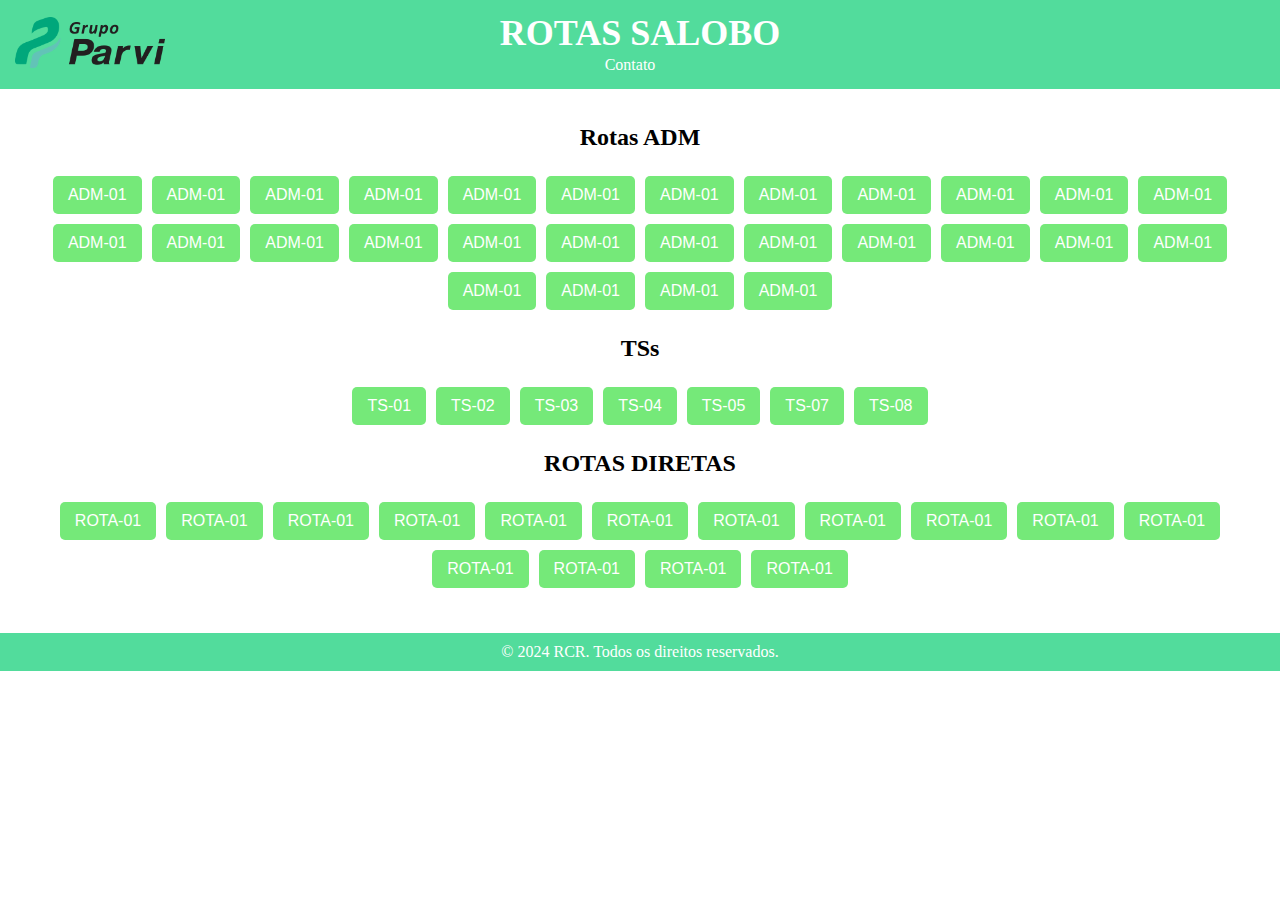
<file: index.html>
<!DOCTYPE html>
<html lang="en">
<head>
    <meta charset="UTF-8">
    <meta name="viewport" content="width=device-width, initial-scale=1.0">
    <title>Rotas Carajás</title>
    <link rel="stylesheet" href="styles.css">
</head>
<body>
    <header>
        <div class="logo-box">
            <img src="logo-parvi.png" alt="Logo da Empresa">
        </div>
        <h1>ROTAS SALOBO</h1>
        <nav>
            <ul>
                <li><a href="#">Contato</a></li>
            </ul>
        </nav>
    </header>
    <main>
        <section id="Rotas ADMs">
            <h2>Rotas ADM</h2>
            <div class="botoes-container">
                <a href=""><button>ADM-01</button></a>
                <a href="#"><button>ADM-01</button></a>
                <a href="#"><button>ADM-01</button></a>
                <a href="#"><button>ADM-01</button></a>
                <a href="#"><button>ADM-01</button></a>
                <a href="#"><button>ADM-01</button></a>
                <a href="#"><button>ADM-01</button></a>
                <a href="#"><button>ADM-01</button></a>
                <a href="#"><button>ADM-01</button></a>
                <a href="#"><button>ADM-01</button></a>
                <a href="#"><button>ADM-01</button></a>
                <a href="#"><button>ADM-01</button></a>
                <a href="#"><button>ADM-01</button></a>
                <a href="#"><button>ADM-01</button></a>
                <a href="#"><button>ADM-01</button></a>
                <a href="#"><button>ADM-01</button></a>
                <a href="#"><button>ADM-01</button></a>
                <a href="#"><button>ADM-01</button></a>
                <a href="#"><button>ADM-01</button></a>
                <a href="#"><button>ADM-01</button></a>
                <a href="#"><button>ADM-01</button></a>
                <a href="#"><button>ADM-01</button></a>
                <a href="#"><button>ADM-01</button></a>
                <a href="#"><button>ADM-01</button></a>
                <a href="#"><button>ADM-01</button></a>
                <a href="#"><button>ADM-01</button></a>
                <a href="#"><button>ADM-01</button></a>
                <a href="#"><button>ADM-01</button></a>
            </div>
        </section>
        
        <section id="ts">
            <h2>TSs</h2>
            <div class="botoes-container">
                <a href="Rotas/ROTAS.html"><button>TS-01</button></a>
                <a href="#"><button>TS-02</button></a>
                <a href="#"><button>TS-03</button></a>
                <a href="#"><button>TS-04</button></a>
                <a href="#"><button>TS-05</button></a>
                <a href="#"><button>TS-07</button></a>
                <a href="#"><button>TS-08</button></a>
            </div>
        </section>
        
        <section id="rotas">
            <h2>ROTAS DIRETAS</h2>
            <div class="botoes-container">
                <a href="#"><button>ROTA-01</button></a>
                <a href="#"><button>ROTA-01</button></a>
                <a href="#"><button>ROTA-01</button></a>
                <a href="#"><button>ROTA-01</button></a>
                <a href="#"><button>ROTA-01</button></a>
                <a href="#"><button>ROTA-01</button></a>
                <a href="#"><button>ROTA-01</button></a>
                <a href="#"><button>ROTA-01</button></a>
                <a href="#"><button>ROTA-01</button></a>
                <a href="#"><button>ROTA-01</button></a>
                <a href="#"><button>ROTA-01</button></a>
                <a href="#"><button>ROTA-01</button></a>
                <a href="#"><button>ROTA-01</button></a>
                <a href="#"><button>ROTA-01</button></a>
                <a href="#"><button>ROTA-01</button></a>
            </div>
        </section>
    </main>

    <footer>
        <p>&copy; 2024 RCR. Todos os direitos reservados.</p>
    </footer>
</body>
</html>
</file>
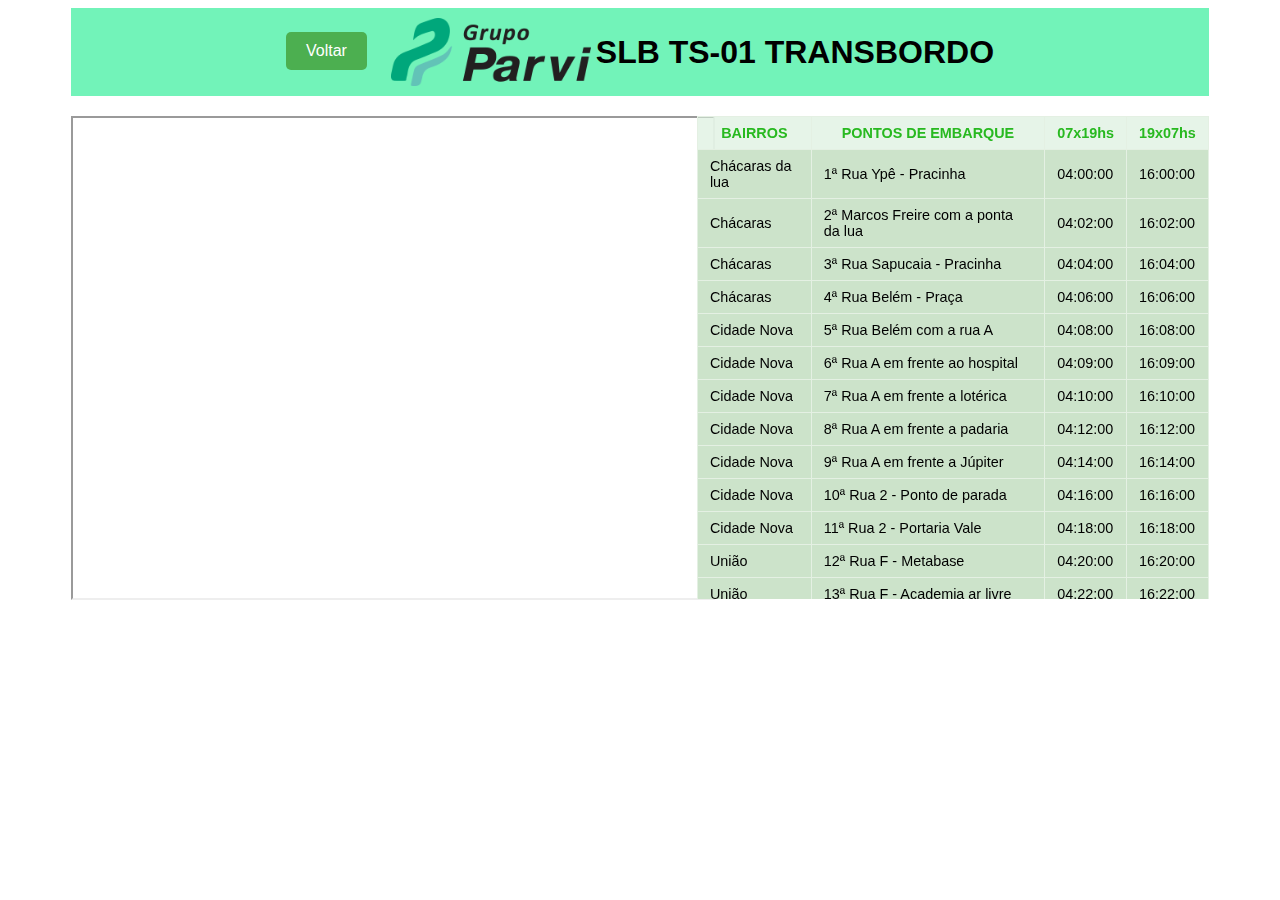
<file: Rotas/ROTAS.html>
<!DOCTYPE html>
<html lang="pt-BR">
<head>
    <meta charset="UTF-8">
    <meta name="viewport" content="width=device-width, initial-scale=1.0">
    <title>SLB TS-01 Transbordo</title>
    <link rel="stylesheet" href="ROTAS.css">
</head>
<body>
    <div class="container">
        <div class="header">
            <a href="javascript:history.back()" class="back-button">Voltar</a>
            <img src="logo parvi.png" alt="Grupo Parvi">
            <h1>SLB TS-01 TRANSBORDO</h1>
        </div>
        <div class="content">
            <div class="map">
                <iframe src="https://www.google.com/maps/d/u/1/embed?mid=1Dj3ty4wXGUuWDS-XWkCcTfB2mWhtXoY&ehbc=2E312F" width="640" height="480"></iframe>
            </div>
            <div class="table-container">
                <table>
                    <thead>
                        <tr>
                            <th>BAIRROS</th>
                            <th>PONTOS DE EMBARQUE</th>
                            <th>07x19hs</th>
                            <th>19x07hs</th>
                        </tr>
                    </thead>
                    <tbody>
                        <tr>
                            <td>Chácaras da lua</td>
                            <td>1ª Rua Ypê - Pracinha</td>
                            <td>04:00:00</td>
                            <td>16:00:00</td>
                        </tr>
                        <tr>
                            <td>Chácaras</td>
                            <td>2ª Marcos Freire com a ponta da lua</td>
                            <td>04:02:00</td>
                            <td>16:02:00</td>
                        </tr>
                        <tr>
                            <td>Chácaras</td>
                            <td>3ª Rua Sapucaia - Pracinha</td>
                            <td>04:04:00</td>
                            <td>16:04:00</td>
                        </tr>
                        <tr>
                            <td>Chácaras</td>
                            <td>4ª Rua Belém - Praça</td>
                            <td>04:06:00</td>
                            <td>16:06:00</td>
                        </tr>
                        <tr>
                            <td>Cidade Nova</td>
                            <td>5ª Rua Belém com a rua A</td>
                            <td>04:08:00</td>
                            <td>16:08:00</td>
                        </tr>
                        <tr>
                            <td>Cidade Nova</td>
                            <td>6ª Rua A em frente ao hospital</td>
                            <td>04:09:00</td>
                            <td>16:09:00</td>
                        </tr>
                        <tr>
                            <td>Cidade Nova</td>
                            <td>7ª Rua A em frente a lotérica</td>
                            <td>04:10:00</td>
                            <td>16:10:00</td>
                        </tr>
                        <tr>
                            <td>Cidade Nova</td>
                            <td>8ª Rua A em frente a padaria</td>
                            <td>04:12:00</td>
                            <td>16:12:00</td>
                        </tr>
                        <tr>
                            <td>Cidade Nova</td>
                            <td>9ª Rua A em frente a Júpiter</td>
                            <td>04:14:00</td>
                            <td>16:14:00</td>
                        </tr>
                        <tr>
                            <td>Cidade Nova</td>
                            <td>10ª Rua 2 - Ponto de parada</td>
                            <td>04:16:00</td>
                            <td>16:16:00</td>
                        </tr>
                        <tr>
                            <td>Cidade Nova</td>
                            <td>11ª Rua 2 - Portaria Vale</td>
                            <td>04:18:00</td>
                            <td>16:18:00</td>
                        </tr>
                        <tr>
                            <td>União</td>
                            <td>12ª Rua F - Metabase</td>
                            <td>04:20:00</td>
                            <td>16:20:00</td>
                        </tr>
                        <tr>
                            <td>União</td>
                            <td>13ª Rua F - Academia ar livre</td>
                            <td>04:22:00</td>
                            <td>16:22:00</td>
                        </tr>
                        <tr>
                            <td>União</td>
                            <td>14ª Rua F - Senai</td>
                            <td>04:23:00</td>
                            <td>16:23:00</td>
                        </tr>
                        <tr>
                            <td>União</td>
                            <td>15ª Rua F - Bradesco</td>
                            <td>04:24:00</td>
                            <td>16:24:00</td>
                        </tr>
                        <tr>
                            <td>União</td>
                            <td>16ª Rua 10 - Ponto de Paradas</td>
                            <td>04:25:00</td>
                            <td>16:25:00</td>
                        </tr>
                        <tr>
                            <td>liberdade I</td>
                            <td>17ª Rua Santa Catarina - Roseano</td>
                            <td>04:26:00</td>
                            <td>16:26:00</td>
                        </tr>
                        <tr>
                            <td>liberdade I</td>
                            <td>18ª Rua Santa Catarina - Posto combustível</td>
                            <td>04:27:00</td>
                            <td>16:27:00</td>
                        </tr>
                        <tr>
                            <td>liberdade I</td>
                            <td>19ª Rua Santa Catarina - Igreja Batista</td>
                            <td>04:28:00</td>
                            <td>16:28:00</td>
                        </tr>
                        <tr>
                            <td>liberdade I</td>
                            <td>20ª Rua Santa Catarina - Depósito de areia</td>
                            <td>04:29:00</td>
                            <td>16:29:00</td>
                        </tr>
                        <tr>
                            <td>liberdade I</td>
                            <td>21ª Rua Santa Catarina - com a Gaspar Viana</td>
                            <td>04:30:00</td>
                            <td>16:30:00</td>
                        </tr>
                        <tr>
                            <td>liberdade II</td>
                            <td>22ª Rua Vinícius de Moraes - Borracharia</td>
                            <td>04:31:00</td>
                            <td>16:31:00</td>
                        </tr>
                        <tr>
                            <td>liberdade II</td>
                            <td>23ª Rua Vinícius de Moraes com a Av. Pará</td>
                            <td>04:32:00</td>
                            <td>16:32:00</td>
                        </tr>
                        <tr>
                            <td>liberdade II</td>
                            <td>24ª Av. Pará - Praça</td>
                            <td>04:33:00</td>
                            <td>16:33:00</td>
                        </tr>
                        <tr>
                            <td>liberdade II</td>
                            <td>25ª Av. Pará com a Espírito Santo</td>
                            <td>04:34:00</td>
                            <td>16:34:00</td>
                        </tr>
                        <tr>
                            <td>liberdade II</td>
                            <td>26ª Av. Princesa Isabel</td>
                            <td>04:35:00</td>
                            <td>16:35:00</td>
                        </tr>
                        <tr>
                            <td>Novo Horizonte</td>
                            <td>24ª Rua 11</td>
                            <td>04:37:00</td>
                            <td>16:37:00</td>
                        </tr>
                        <tr>
                            <td>Novo Horizonte</td>
                            <td>25ª Av. Inglaterra</td>
                            <td>04:39:00</td>
                            <td>16:39:00</td>
                        </tr>
                        <tr>
                            <td>Vila Rica</td>
                            <td>26ª Rua Cajeira</td>
                            <td>04:41:00</td>
                            <td>16:41:00</td>
                        </tr>
                        <tr>
                            <td>Vila Rica</td>
                            <td>27ª Rua Amsterdã</td>
                            <td>04:43:00</td>
                            <td>16:43:00</td>
                        </tr>
                        <tr>
                            <td>Vila Rica</td>
                            <td>28ª Av. Havana</td>
                            <td>04:44:00</td>
                            <td>16:44:00</td>
                        </tr>
                    </tbody>
                </table>
            </div>
        </div>
    </div>
</body>
</html>
</file>
<file: styles.css>
* {
    margin: 0;
    padding: 0;
    box-sizing: border-box;
}


header {
    background-color: #52dc9c; 
    color: #fff;
    padding: 15px; 
    text-align: center;
    margin-bottom: 15px; 
    display: flex;
    align-items: center;
    justify-content: center;
    flex-direction: column;
    position: relative;
}

.logo-box {
    text-align: left; 
    padding: 0 15px; 
    position: absolute;
    left: 0;
}

.logo-box img {
    width: 150px; 
    height: auto; 
}

header h1 {
    margin: 0;
    font-size: 36px; 
    line-height: 1; 
}

nav {
    margin-top: 5px; 
}

nav ul {
    list-style-type: none;
}

nav ul li {
    display: inline;
    margin-right: 20px;
}

nav ul li a {
    color: #fff;
    text-decoration: none;
}


.search-box {
    display: flex;
    justify-content: center;
    margin: 20px 0;
}

.search-box form {
    display: flex;
}

.search-box input[type="text"] {
    padding: 10px;
    font-size: 16px;
    border: 1px solid #ccc;
    border-radius: 25px 0 0 25px; 
    outline: none;
    width: 300px; 
}

.search-box button {
    padding: 10px 20px;
    font-size: 16px;
    border: 1px solid #ccc;
    border-left: none;
    border-radius: 0 25px 25px 0; 
    background-color: #00FA9A; 
    color: white;
    cursor: pointer;
    outline: none;
}

.search-box button:hover {
    background-color: #00C37A; 
}


main {
    padding: 20px;
}

section {
    margin-bottom: 20px;
    text-align: center; 
}

section h2 {
    margin-bottom: 10px; 
}


footer {
    background-color: #52dc9c; /* Verde */
    color: #fff;
    text-align: center;
    padding: 10px 0;
}


.botoes-container {
    margin-top: 20px;
    display: flex;
    flex-wrap: wrap;
    justify-content: center;
}

.botoes-container a {
    text-decoration: none;
}

.botoes-container button {
    margin: 5px;
    padding: 10px 15px;
    font-size: 16px;
    background-color: #75e979; /* Verde */
    color: #fff;
    border: none;
    border-radius: 5px;
    cursor: pointer;
}

.botoes-container button:hover {
    background-color: #6ae370; /* Verde mais escuro */
}
</file>
<file: Rotas/ROTAS.css>
body {
    font-family: Verdana, Geneva, Tahoma, sans-serif, sans-serif;
}

.container {
    width: 90%;
    margin: 0 auto;
}

.header {
    background-color: #72f3b9;
    padding: 10px;
    text-align: center;
}

.header img {
    width: 200px;
    vertical-align: middle;
}

.header h1 {
    display: inline-block;
    margin: 0;
    vertical-align: middle;
}

.content {
    display: flex;
    justify-content: space-between;
    align-items: flex-start;
    margin-top: 20px;
}

.map {
    width: 55%;
}

.table-container {
    width: 60%;
    overflow-x: auto;
    max-height: 483px;
}

table {
    width: 100%;
    border-collapse: collapse;
    margin-bottom: 20px;
    font-size: 0.9em;
}

th, td {
    padding: 8px 12px;
    border: 1px solid #e4f0e3;
}

th {
    background-color: #d6eeda9e;
    color: #28b920;
}

td {
    background-color: #cce3ca;
}

.back-button {
    display: inline-block;
    padding: 10px 20px;
    margin-right: 20px;
    background-color: #4CAF50;
    color: white;
    text-decoration: none;
    border-radius: 5px;
    
}
</file>
